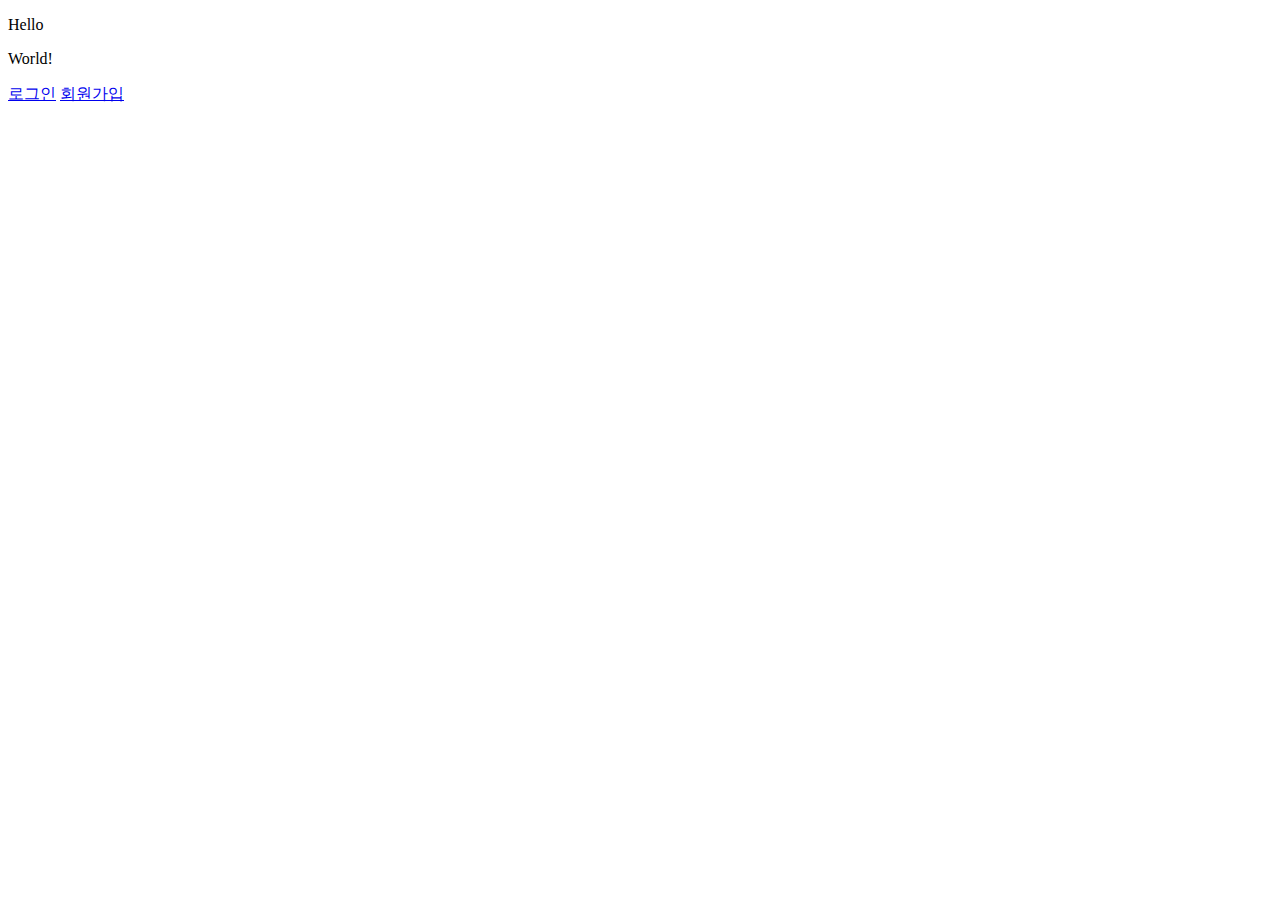
<file: src/main/resources/templates/index.html>
<!DOCTYPE html>
<html xmlns:th="http://www.thymeleaf.org">
<head>
    <meta charset="UTF-8">
    <link th:href="@{../../css/common/common.css}" rel="stylesheet" type="text/css">
    <link th:href="@{../../css/common/footer.css}" rel="stylesheet" type="text/css">
    <link th:href="@{../../css/index/index.css}" rel="stylesheet" type="text/css">
    <title>Hello World!</title>
    <script>
    </script>
</head>
<body>
    <div class="container">
        <div class="login-box">
            <div class="row logo-box">
                <div class="logo-image">
                    <p></p>
                </div>
                <div class="title">
                    <p>Hello</p>
                    <p>World!</p>
                </div>
            </div>
            <div class="row button-box">
                <a href="/login" class="login">로그인</a>
                <a href="/join" class="join">회원가입</a>
            </div>
        </div>
    </div>
</body>
</html>
</file>
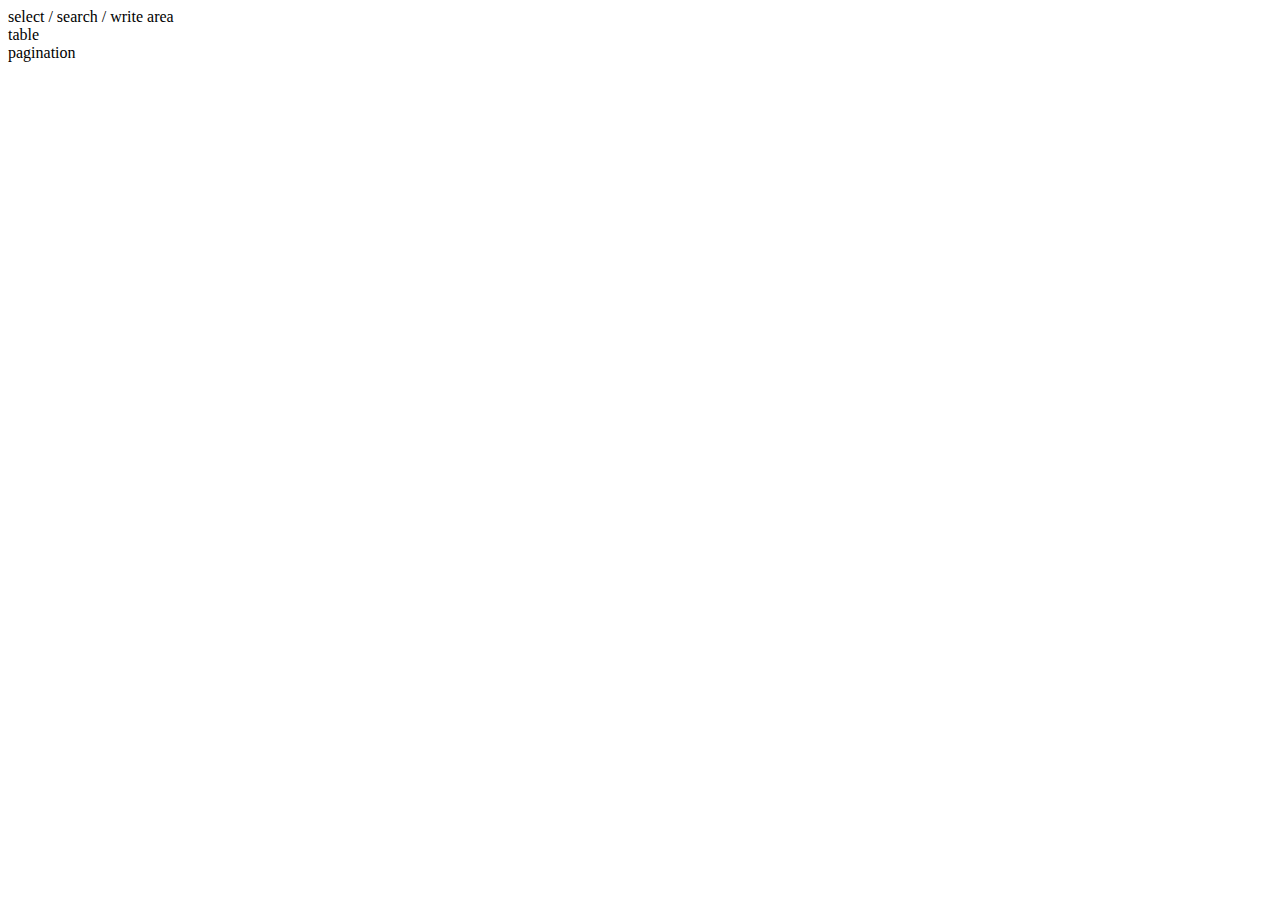
<file: src/main/resources/templates/board/main.html>
<!DOCTYPE html>
<html
	xmlns:th="http://www.thymeleaf.org"
    xmlns:layout="http://www.ultraq.net.nz/thymeleaf/layout"
    layout:decorate="~{layouts/layout}">
<head>
</head>
<body>
	<th:block layout:fragment="content">
		<div class="content-container">
			<div class="search-box">
				<div>select / search / write area</div>
			</div>
			<div class="content-box">
				<div>table</div>
				<div>pagination</div>
			</div>
		</div>
	</th:block>
</body>
</html>
</file>
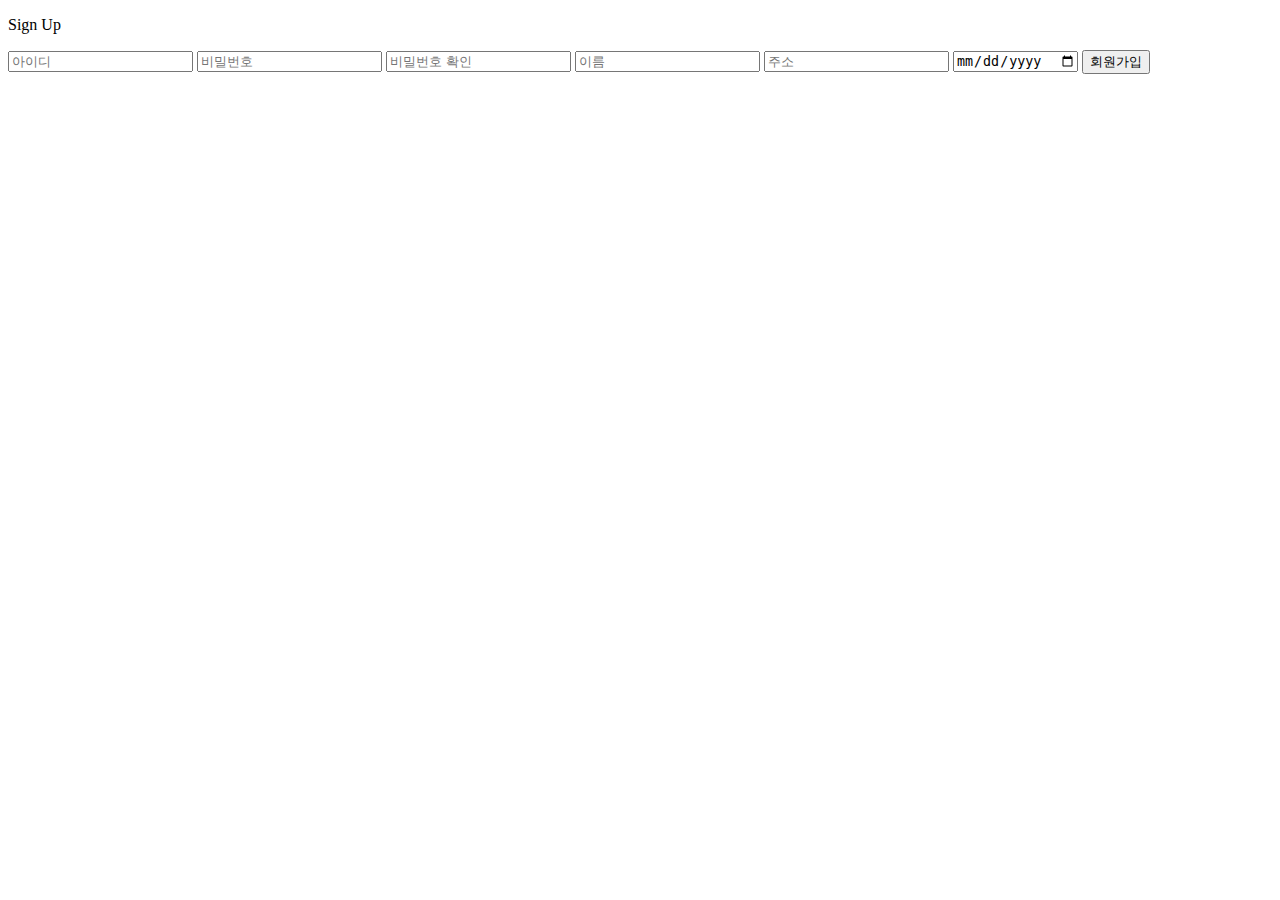
<file: src/main/resources/templates/user/join.html>
<!DOCTYPE html>
<html xmlns:th="http://www.thymeleaf.org">
<head>
    <meta charset="UTF-8">
    <link th:href="@{../../css/common/common.css}" rel="stylesheet" type="text/css">
    <link th:href="@{../../css/common/footer.css}" rel="stylesheet" type="text/css">
    <link th:href="@{../../css/user/join.css}" rel="stylesheet" type="text/css">
	<link rel="stylesheet" th:href="@{../../library/js/jquery-ui.min.css}">
	<script type="text/javascript" th:src="@{../../library/js/jquery-1.12.4.js}"></script>
	<script type="text/javascript" th:src="@{../../library/js/jquery-ui.min.js}"></script>

    <title>회원가입</title>

	<script>
		//유효성 검사 코드 만들기
		function signUp(on){
			let id = $("#id").val();
			let pw = $("#password").val();
			let pwChk = $("#passwordCheck").val();
			let regExp = /^[0-9a-zA-Z]([-_.]?[0-9a-zA-Z])*@[0-9a-zA-Z]([-_.]?[0-9a-zA-Z])*.[a-zA-Z]{2,3}$/;

			//아이디를 입력안했을 경우
			if(id.length == 0){
				alert("아이디를 입력해 주세요.");
				$("#id").focus();
				return false;
			}

			//비밀번호를 입력안했을 경우
			if(pw.length == 0){
				alert("비밀번호를 입력해 주세요.");
				$("#password").focus();
				return false;
			}

			if($("#id").val() == $("#password").val()){
				alert("비밀번호와 아이디가 일치합니다.");
				$("#password").val("");
				$("#password").focus();
				return false;
			}

			//비밀번호와 비밀번호 확인이 일치하지 않을 경우
			if($("#password").val() != $("#passwordCheck").val()){
				alert("비밀번호가 일치하지 않습니다.");
				$("#password").focus();
				return false;
			}

			on.submit();
		}
	</script>

</head>

<body>
<div class="container">
	<div class="join-box">

		<div class="row logo-box">
			<p>Sign Up</p>
		</div>

		<div class="row input-box">
		    <form th:action="@{/register}" method="post">
		        <input class="join-id" type="text" name="id" id="id" placeholder="아이디" autocomplete=off>
		        <input class="join-password" type="password" name="password" id="password" placeHolder="비밀번호" autocomplete=off >
		        <input class="join-passwordChk" type="password" name="passwordCheck" id="passwordCheck" placeHolder="비밀번호 확인" autocomplete=off >
		        <input class="join-name" type="text" name="name" id="name" placeholder="이름" autocomplete="off" />
				<input class="join-address" type="text" name="address" id="address" placeholder="주소" autocomplete="off" />
		        <input class="join-birth" type="date" name="birth" id="birth" />
		        <button type="button" onclick="signUp(this.form)">회원가입</button>
		    </form>
		</div>

	</div>
</div>
</body>

</html>
</file>
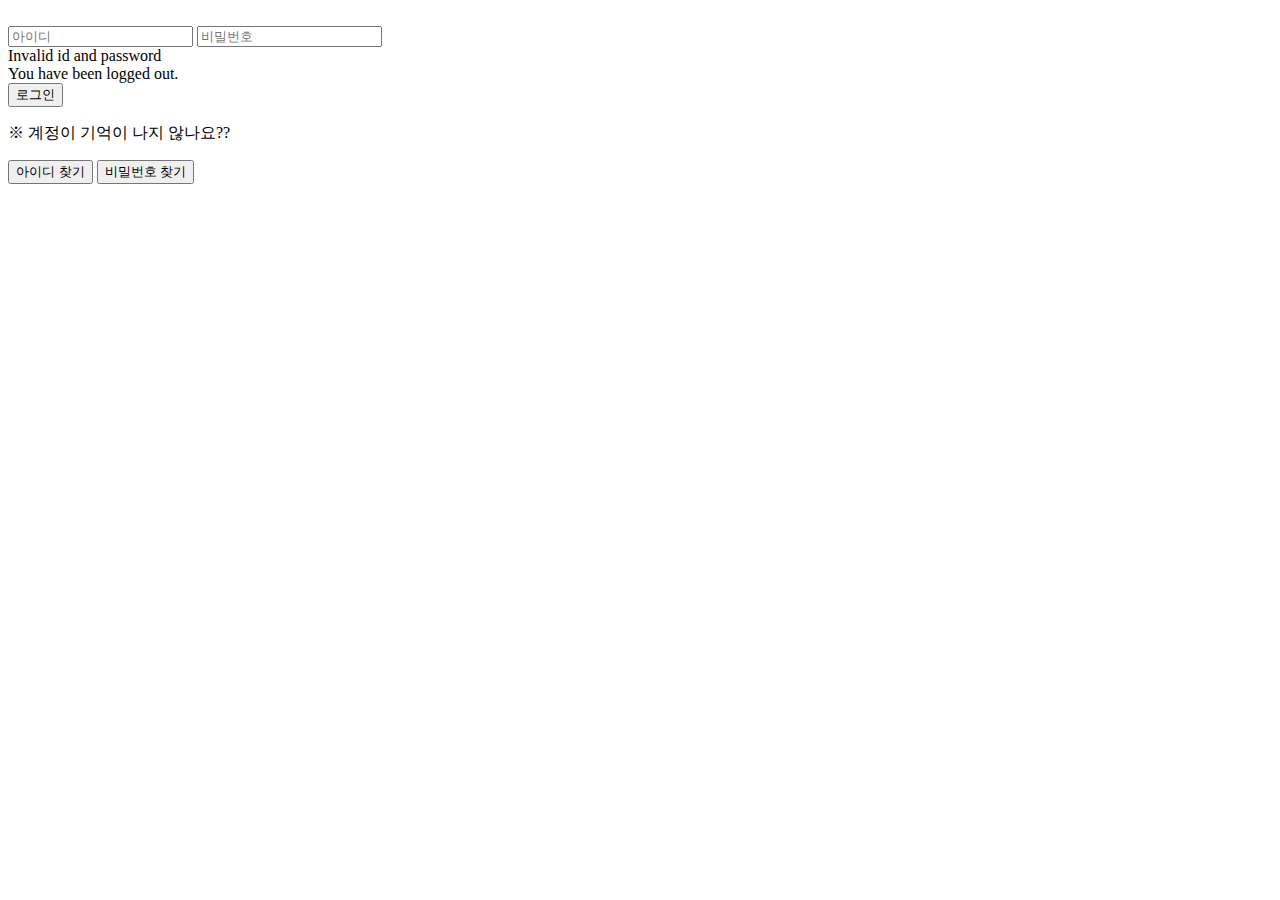
<file: src/main/resources/templates/user/login.html>
<!DOCTYPE html>
<html xmlns:th="http://www.thymeleaf.org">
<head>
    <meta charset="UTF-8">
    <meta name="viewport" content="width=device-width, initial-scale=1.0">
    <link th:href="@{../../css/common/common.css}" rel="stylesheet" type="text/css">
    <link th:href="@{../../css/common/footer.css}" rel="stylesheet" type="text/css">
    <link th:href="@{../../css/user/login.css}" rel="stylesheet" type="text/css">
    <title>로그인</title>
</head>
<body>
	<div class="container">
		<div class="login-box">
			<div class="row logo-box">
				<img th:src="@{../../img/img.jpeg}" />
			</div>
            <div class="row input-box">
				<form action="/login" method="POST">
				    <input class="login-input" type="text" name="id" placeholder="아이디" autocomplete=off>
				    <input class="login-input" type="password" name="password" placeHolder="비밀번호" autocomplete=off>
				    <div th:if="${param.error}">Invalid id and password</div>
				    <div th:if="${param.logout}">You have been logged out.</div>
				    <button type="button">로그인</button>
				</form>
			</div>
			<div class="row find-box">
				<p>※ 계정이 기억이 나지 않나요??</p>
				<div class="find-btn-area">
					<button>아이디 찾기</button>
					<button>비밀번호 찾기</button>
				</div>
			</div>
		</div>
	</div>
</body>
</html>
</file>
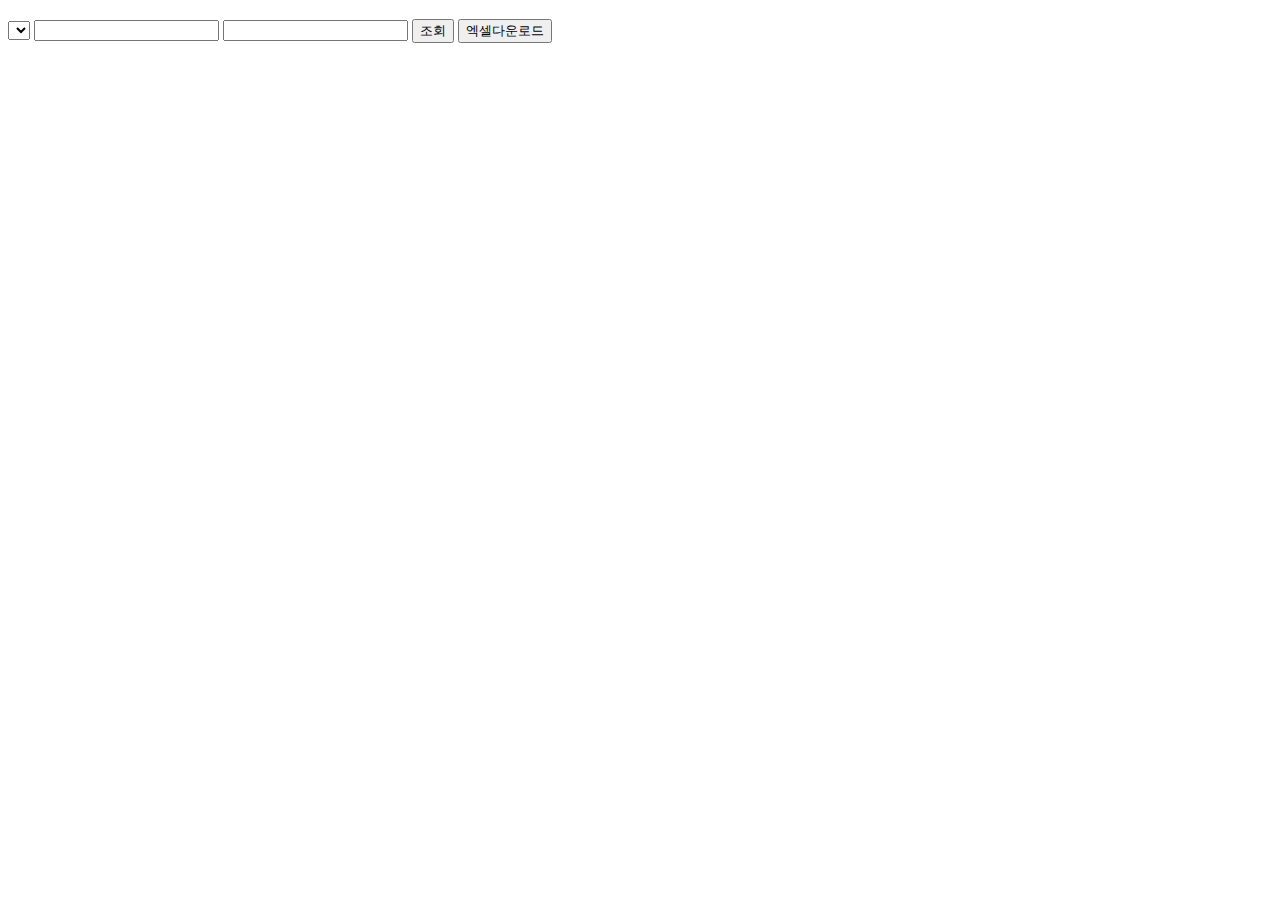
<file: src/main/resources/templates/layouts/fragments/content_search.html>
<!DOCTYPE html>
<html xmlns:th="http://www.thymeleaf.org">
<th:block th:fragment="contentSearchFragment(title, type)">
	<div class="research-section">
        <h3 class="contnet-title" th:text="${title}"></h3>
		<div class="selectbox-section">
			<select id="selectDevice" class="select-box">
				<th:block th:each="device : ${deviceInfo}">
					<option th:value="${device.di_idx}" th:utext="${device.di_name}"></option>
				</th:block>
			</select>
			<th:block th:if="${type == '1'}">
				<!-- 
				<select id="selectAlarm" class="select-box">
					<th:block th:each="alarm : ${alarmType}">
						<option th:value="${alarm.ac_idx}" th:utext="${alarm.ac_name}"></option>
					</th:block>
				</select>
				-->
			</th:block>
		   	<input id="startDate" class="select-box" type="text" readonly="readonly">
		    <input id="endDate" class="select-box" type="text" readonly="readonly">
		    <button class="research-btn" id="research-btn" onClick="searchPage()">조회</button>
	    	<button class="excel-btn" onclick="excelDownload()">엑셀다운로드</button>
		</div>
	</div>
</th:block>
</html>
</file>
